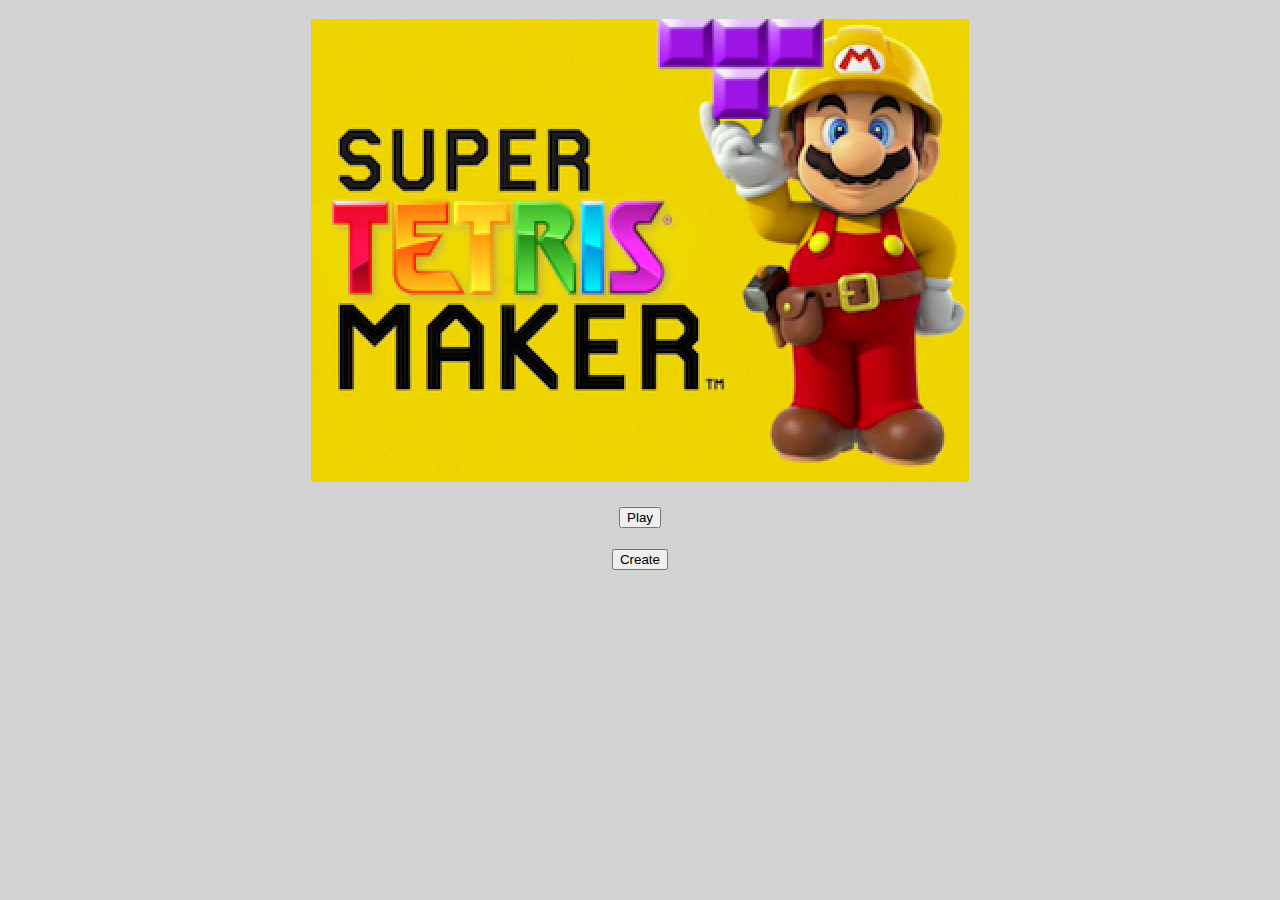
<file: index.html>
<!DOCTYPE html>
<html> 
	<head>
		<title>Tetris</title>
	 	<meta http-equiv="Cache-Control" content="no-cache, no-store, must-revalidate"/>
     	<meta http-equiv="Pragma" content="no-cache"/>
     	<meta http-equiv="Expires" content="0"/>
		<link rel="stylesheet" type="text/css" href="styles.css"/>
	</head>
	<body>
		<h3 align="center"><img id="logo" src="logo.png"></h3>
		<h3 align="center"><button id="start">Play</button></h3>
		<h3 align="center"><button id="create">Create</button></h3>
		<script src="https://code.jquery.com/jquery-3.4.1.min.js"></script>
		<script>
			var get = window.location.href.split("?page=")[1];
			switch (get) {
				case "edit":
				window.location.hreef = "create.html"
					break;
				case "play":
					window.location.href = "play.html"
					break;
				default:
					break;
			}
			$('#start').on("click", () => {window.location.href = "play.html"});
			$('#create').on("click", () => {window.location.href = "create.html"});
		</script>
	</body>
</html>
</file>
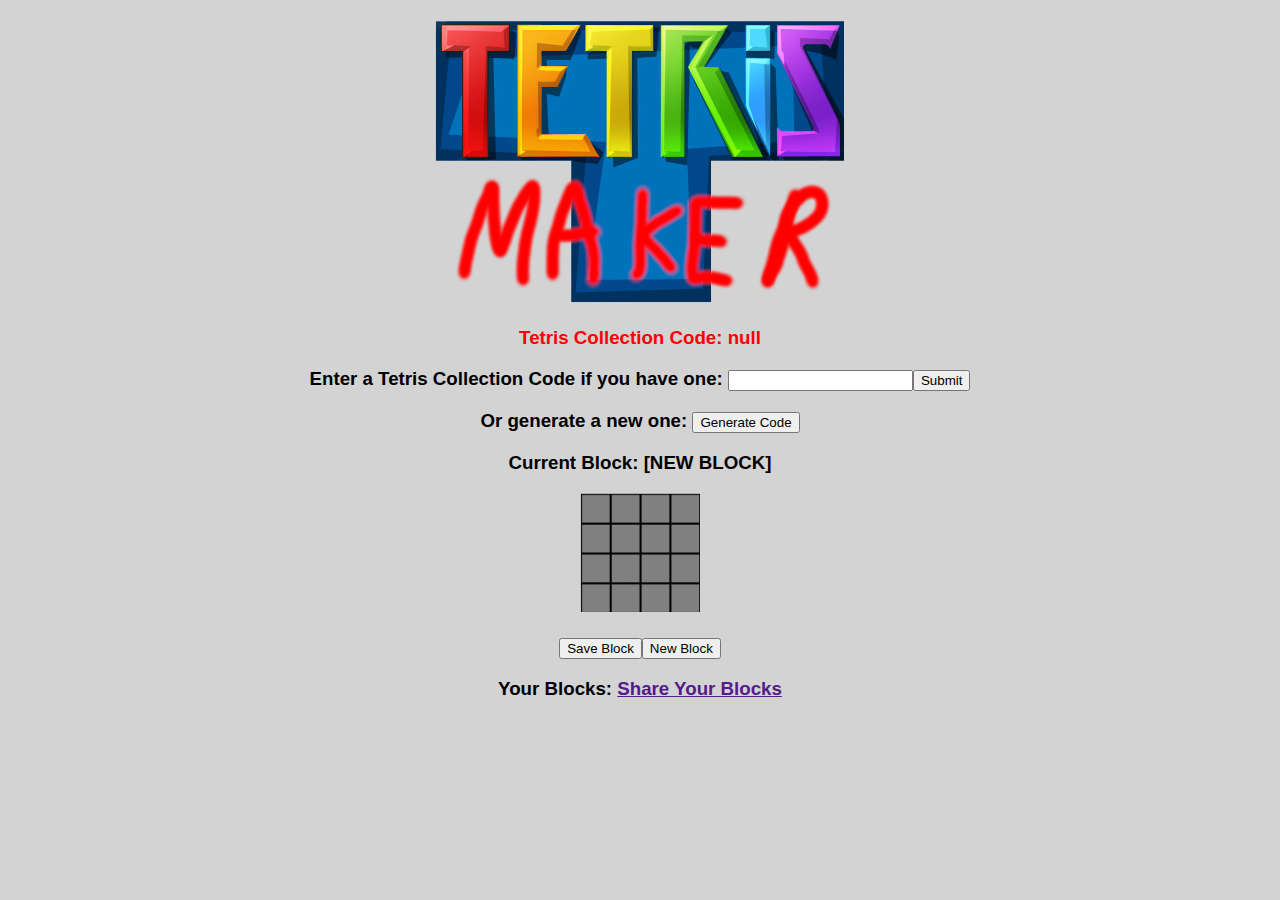
<file: create.html>
<!DOCTYPE html>
<html> 
	<head>
		<title>Tetris</title>
	 	<meta http-equiv="Cache-Control" content="no-cache, no-store, must-revalidate"/>
     	<meta http-equiv="Pragma" content="no-cache"/>
     	<meta http-equiv="Expires" content="0"/>
        <link rel="stylesheet" type="text/css" href="styles.css"/>
		<style>
			#yourBlocksContainer{
				display: inline;
			}
			.createdBlock{
				margin-left: 10px;
				margin-right: 10px;
			}
			.createdBlock:hover{
				cursor: pointer;
			}
		</style>
	</head>
	<body>
		<audio src="audio/editor.mp3" id="editorAudio"></audio>
		<h3 align="center"><a href="index.html"><img id="maker" src="maker.png"></a></h3>
		<h3 align="center" style="color:red" id="codeLabel">Tetris Collection Code: </h3>
		<h3 align="center">Enter a Tetris Collection Code if you have one: <input type="text" id="userCode"><button id="submitCode">Submit</button></button></h3>
		<h3 align="center">Or generate a new one: <button id="genCode">Generate Code</button></button></h3>
        <h3 align="center" id="currentBlockLabel">Current Block: [NEW BLOCK]</h3>
		<h3 align="center" id="editContainer"><canvas height="120" width="120" id="edit"></canvas></h3>
		<h3 align="center"><button id="saveBlock">Save Block</button><button id="delBlock">Delete Block</button><button id="newBlock">New Block</button></h3>
		<h3 align="center">Your Blocks: <a id="share" target="_blank" href="">Share Your Blocks</a></h3>
		<h3 align="center"><div id="yourBlocksContainer"></div></h3>
		<script src="https://code.jquery.com/jquery-3.4.1.min.js"></script>
		<script src="js/create.js"></script>
	</body>
</html>
</file>
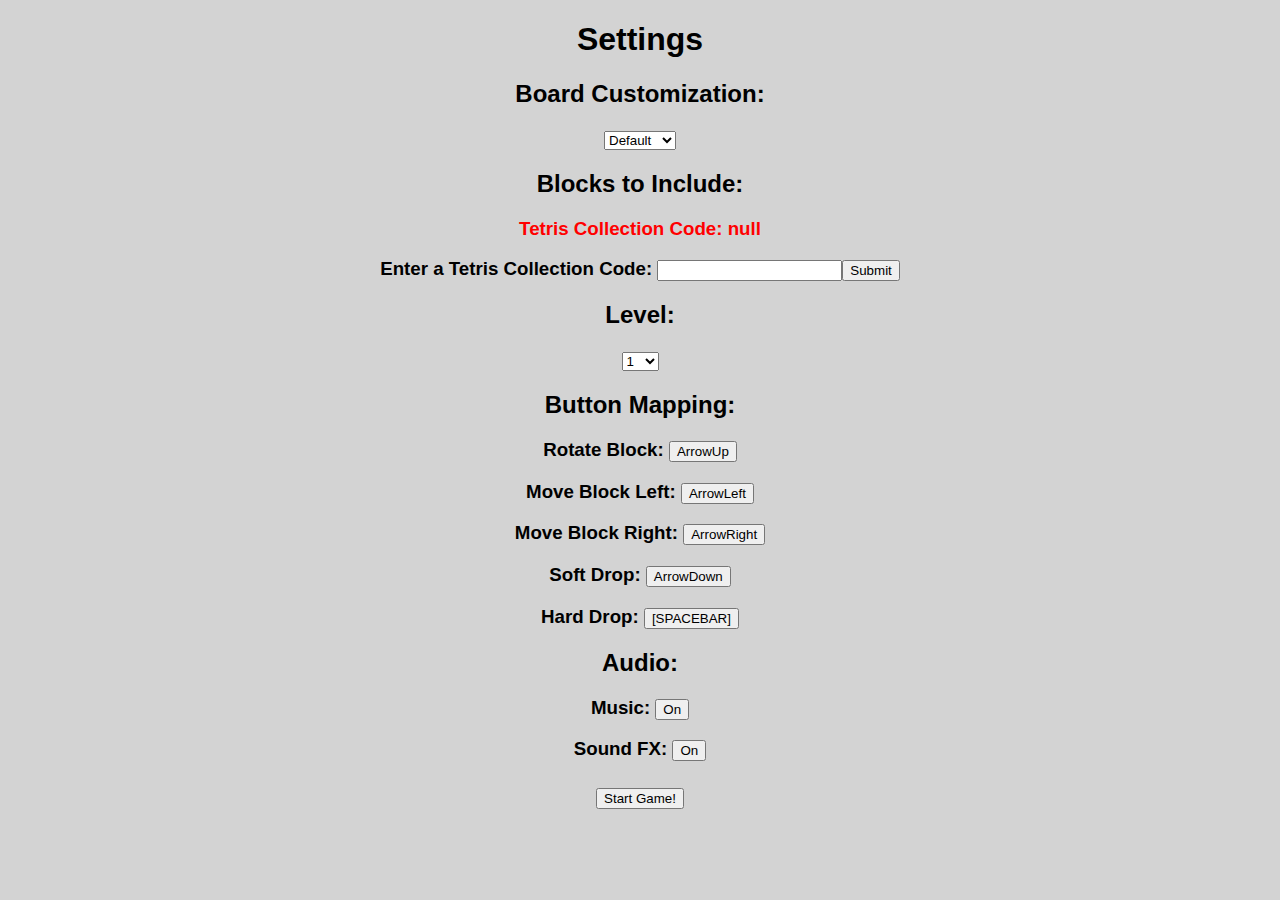
<file: play.html>
<!DOCTYPE html>
<html> 
	<head>
		<title>Tetris</title>
	 	<meta http-equiv="Cache-Control" content="no-cache, no-store, must-revalidate"/>
     	<meta http-equiv="Pragma" content="no-cache"/>
     	<meta http-equiv="Expires" content="0"/>
        <link rel="stylesheet" type="text/css" href="styles.css"/>
		<style>
			canvas{
				background-color: gray;
			}
			#lose{
				color: red;
				font-size: 100px;
			}
			#yourBlocksContainer{
				display: inline;
			}
			.createdBlock{
				margin-left: 10px;
				margin-right: 10px;
			}
			.createdBlock:hover{
				cursor: pointer;
			}
		</style>
	</head>
	<body>
        <div id="settings">
            <h1 align="center">Settings</h1>
            <h2 align="center">Board Customization:</h2>
            <h3 align="center">
                <select>
                    <option value="default">Default</option>
                    <option value="custom">Custom:</option>
                </select>
            </h3>
            <div id="boardOptions" style="display:none">
            
            </div>
            <h2 align="center">Blocks to Include:</h2>
            <h3 align="center" style="color:red" id="codeLabel">Tetris Collection Code: </h3>
		    <h3 align="center">Enter a Tetris Collection Code: <input type="text" id="userCode"><button id="submitCode">Submit</button></button></h3>
            <h2 align="center"><div id="yourBlocksContainer"></div></h2>
            <h2 align="center">Level:</h2>
            <h3 align="center">
                <select></select>
            </h3>
            <h2 align="center">Button Mapping:</h2>
            <h3 align="center">Rotate Block: <button id="rotateMap">ArrowUp</button></h3>
            <h3 align="center">Move Block Left: <button id="leftMap">ArrowLeft</button></h3>
            <h3 align="center">Move Block Right: <button id="rightMap">ArrowRight</button></h3>
            <h3 align="center">Soft Drop: <button id="softMap">ArrowDown</button></h3>
            <h3 align="center">Hard Drop: <button id="hardMap">[SPACEBAR]</button></h3>
            <h2 align="center">Audio:</h2>
            <h3 align="center">Music: <button id="musicToggle">On</button></h3>
            <h3 align="center">Sound FX: <button id="fxToggle">On</button></h3>
            <h2 align="center"><button id="startGame">Start Game!</button></h2>
        </div>
        <div id="game" style="display:none">
            <audio src="audio/theme.mp3" id="themeAudio"></audio>
            <audio src="audio/lose.mp3" id="loseAudio"></audio>
            <audio src="audio/end_results.mp3" id="endResultsAudio"></audio>
            <audio src="audio/drop.mp3" id="dropAudio"></audio>
            <audio src="audio/line_clear.mp3" id="lineClearAudio"></audio>
            <audio src="audio/tetris.mp3" id="tetrisAudio"></audio>
            <audio src="audio/turn.mp3" id="turnAudio"></audio>
            <h3 align="center" id="level">Level: 0</h3>
            <h3 align="center" id="linesCleared">Lines Cleared: 0</h3>
            <h3 align="center" id="score">Score: 0</h3>
            <h3 align="center" id="gameContainer"><canvas height="600" width="300" id="game"></canvas></h3>
		</div>
        <script src="https://code.jquery.com/jquery-3.4.1.min.js"></script>
        <script src="js/settings.js"></script>
		<script src="js/play.js"></script>
	</body>
</html>
</file>
<file: styles.css>
html{
    background-color: lightgray;
    font-family: sans-serif;
}
</file>
